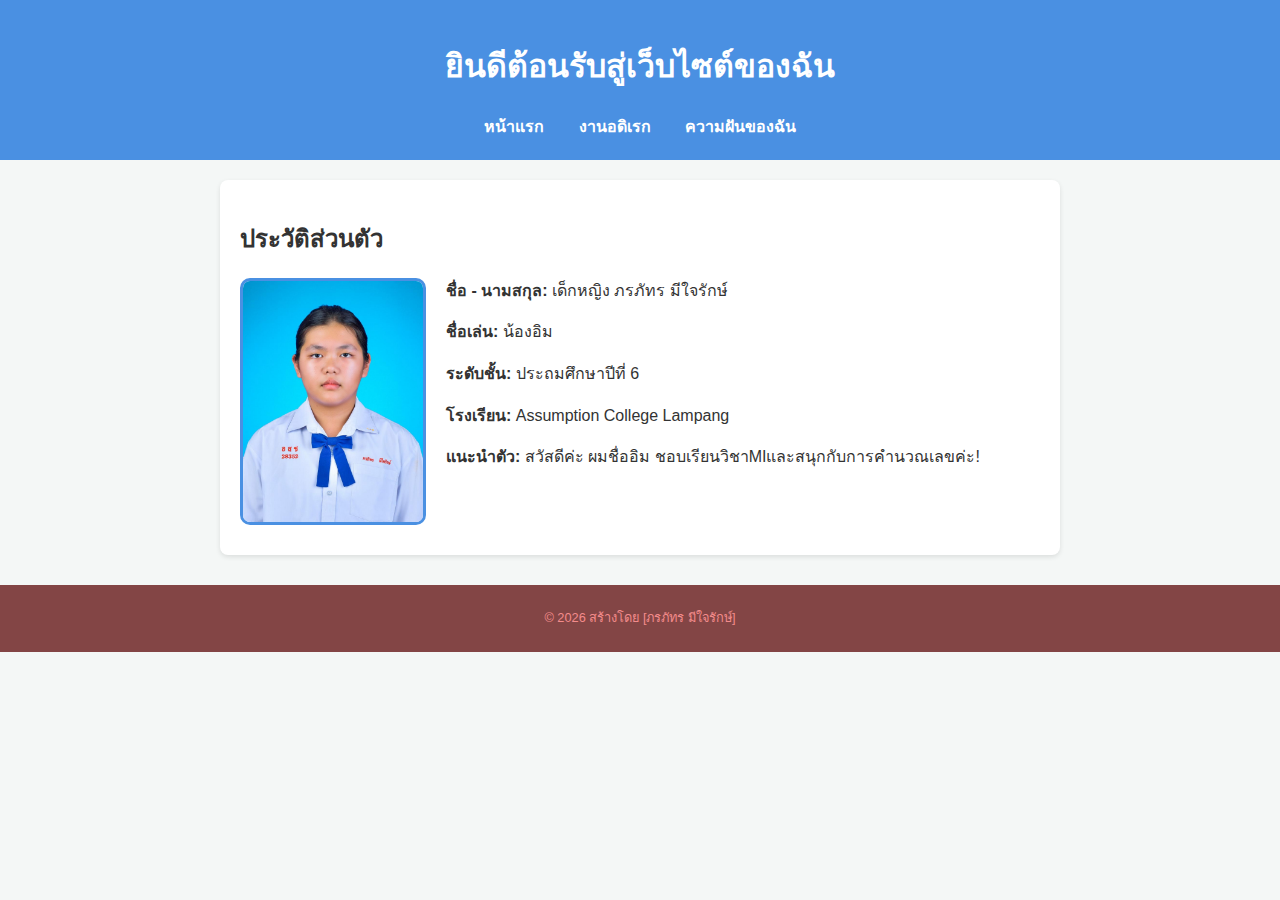
<file: index.html>
<!DOCTYPE html>
<html lang="th">
<head>
    <meta charset="UTF-8">
    <title>ประวัติส่วนตัวของฉัน</title>
    <link rel="stylesheet" href="style.css">
</head>
<body>

<header>
    <h1>ยินดีต้อนรับสู่เว็บไซต์ของฉัน</h1>
    <nav>
        <a href="index.html">หน้าแรก</a>
        <a href="hobby.html">งานอดิเรก</a>
        <a href="skill.html">ความฝันของฉัน</a>
    </nav>
</header>

<section class="content">
    <h2>ประวัติส่วนตัว</h2>
    <img src="images/self portrait.JPG" alt="รูปของฉัน" class="profile-img">

    <p><strong>ชื่อ - นามสกุล:</strong> เด็กหญิง ภรภัทร มีใจรักษ์</p>
    <p><strong>ชื่อเล่น:</strong> น้องอิม</p>
    <p><strong>ระดับชั้น:</strong> ประถมศึกษาปีที่ 6</p>
    <p><strong>โรงเรียน:</strong> Assumption College Lampang</p>
    <p><strong>แนะนำตัว:</strong> สวัสดีค่ะ ผมชื่ออิม ชอบเรียนวิชาMIและสนุกกับการคำนวณเลขค่ะ!</p>
</section>

<footer>
    <p>© 2026 สร้างโดย [ภรภัทร มีใจรักษ์]</p>
</footer>

</body>

</html>
</file>
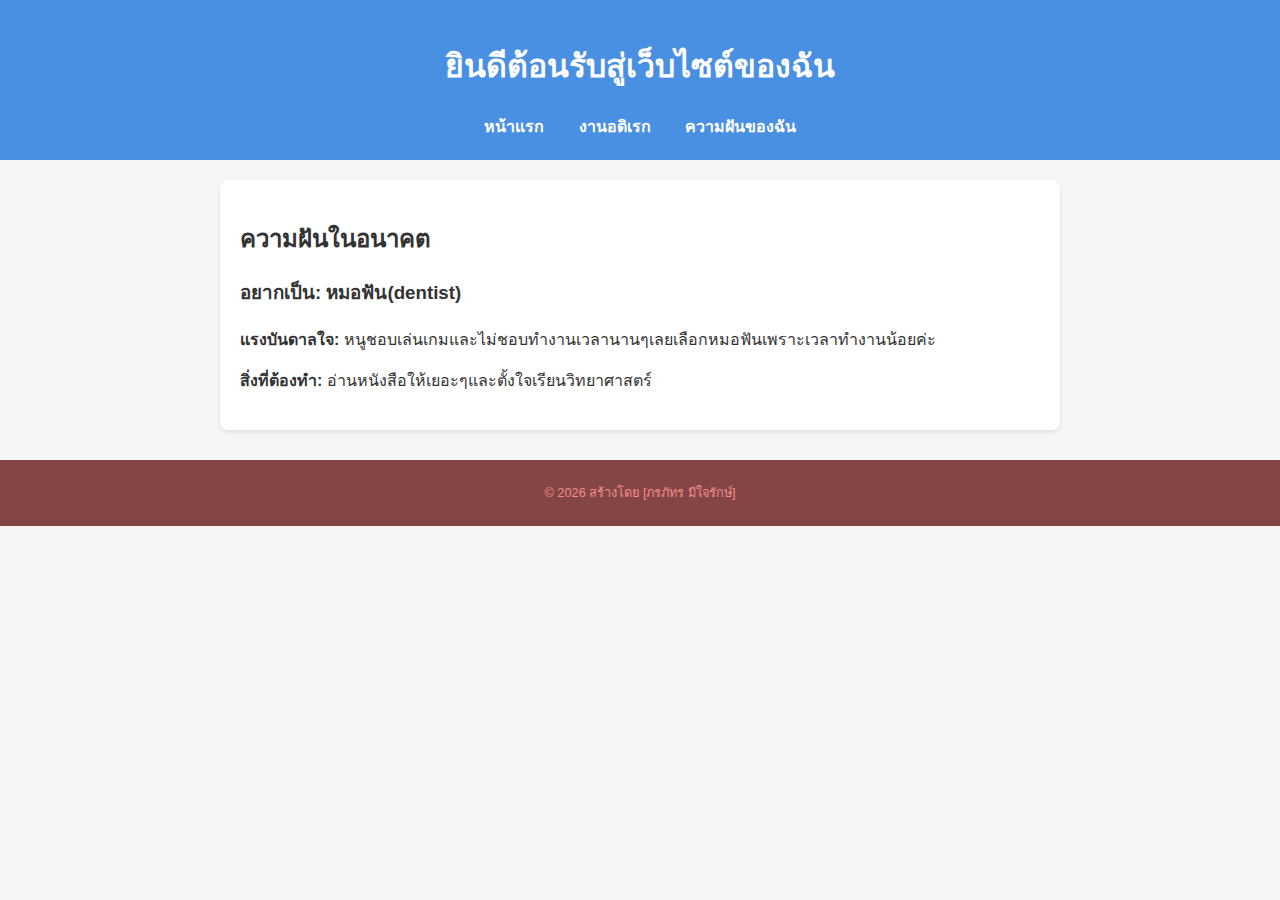
<file: skill.html>
<!DOCTYPE html>
<html lang="th">
<head>
    <meta charset="UTF-8">
    <title>ความฝันของฉัน</title>
    <link rel="stylesheet" href="style.css">
</head>
<body>

<header>
    <h1>ยินดีต้อนรับสู่เว็บไซต์ของฉัน</h1>
    <nav>
        <a href="index.html">หน้าแรก</a>
        <a href="hobby.html">งานอดิเรก</a>
        <a href="skill.html">ความฝันของฉัน</a>
    </nav>
</header>

<section class="content">
    <h2>ความฝันในอนาคต</h2>

    <div class="dream-box">
        <h3>อยากเป็น: หมอฟัน(dentist)</h3>

        <p><strong>แรงบันดาลใจ:</strong> หนูชอบเล่นเกมและไม่ชอบทำงานเวลานานๆเลยเลือกหมอฟันเพราะเวลาทำงานน้อยค่ะ </p>

        <p><strong>สิ่งที่ต้องทำ:</strong> อ่านหนังสือให้เยอะๆและตั้งใจเรียนวิทยาศาสตร์</p>
    </div>
</section>

<footer>
    <p>© 2026 สร้างโดย [ภรภัทร มีใจรักษ์]</p>
</footer>

</body>
</html>
</file>
<file: style.css>
/* กำหนดฟอนต์และพื้นหลัง */
body {
    font-family: 'Segoe UI', Tahoma, Geneva, Verdana, sans-serif;
    line-height: 1.6;
    margin: 0;
    padding: 0;
    background-color: #f4f7f6; /* พื้นหลังสีเทาอ่อน สบายตา */
    color: #333;
}

/* ส่วนหัวและเมนู */
header {
    background-color: #4A90E2; /* สีฟ้าสะอาดตา */
    color: white;
    padding: 20px;
    text-align: center;
}

nav {
    margin-top: 10px;
}

nav a {
    color: white;
    text-decoration: none;
    margin: 0 15px;
    font-weight: bold;
}

nav a:hover {
    text-decoration: underline;
}

/* ส่วนเนื้อหา */
.content {
    max-width: 800px;
    margin: 20px auto;
    padding: 20px;
    background: white;
    border-radius: 8px;
    box-shadow: 0 2px 5px rgba(0,0,0,0.1);
}

.profile-img {
    width: 180px; /* ปรับขนาดความกว้างรูป */
    height: auto; /* ให้ความสูงปรับอัตโนมัติ */
    float: left; /* ทำให้รูปลอยไปทางซ้าย */
    margin-right: 20px; /* เพิ่มช่องว่างด้านขวารูป */
    margin-bottom: 10px; /* เพิ่มช่องว่างด้านล่างรูป */
    border-radius: 10px; /* ทำขอบมน */
    border: 3px solid #4A90E2;
}

/* ป้องกันไม่ให้เนื้อหาส่วนล่างไหลขึ้นมาปน */
.content::after {
    content: "";
    display: table;
    clear: both;
}

/* จัดการกล่องรวมรูปภาพ */
.hobby-gallery {
    display: flex; /* เรียงต่อกันแนวนอน */
    flex-wrap: wrap; /* ถ้ารูปเยอะเกินหน้าจอ ให้ขึ้นบรรทัดใหม่ */
    gap: 20px; /* ระยะห่างระหว่างรูป */
    justify-content: center; /* จัดรูปให้อยู่ตรงกลาง */
    margin-bottom: 20px;
}

/* จัดการแต่ละรูปและคำบรรยาย */
.hobby-item {
    width: 200px;
    text-align: center;
}

.hobby-item img {
    width: 100%;
    height: 150px;
    object-fit: cover; /* ป้องกันรูปเบี้ยว */
    border-radius: 8px;
    border: 2px solid #ddd;
}

/* ส่วนท้าย */
footer {
    text-align: center;
    padding: 10px;
    font-size: 0.8em;
    color: #f38b8b;
    background-color: #834545;
    margin-top: 30px;
}
</file>
